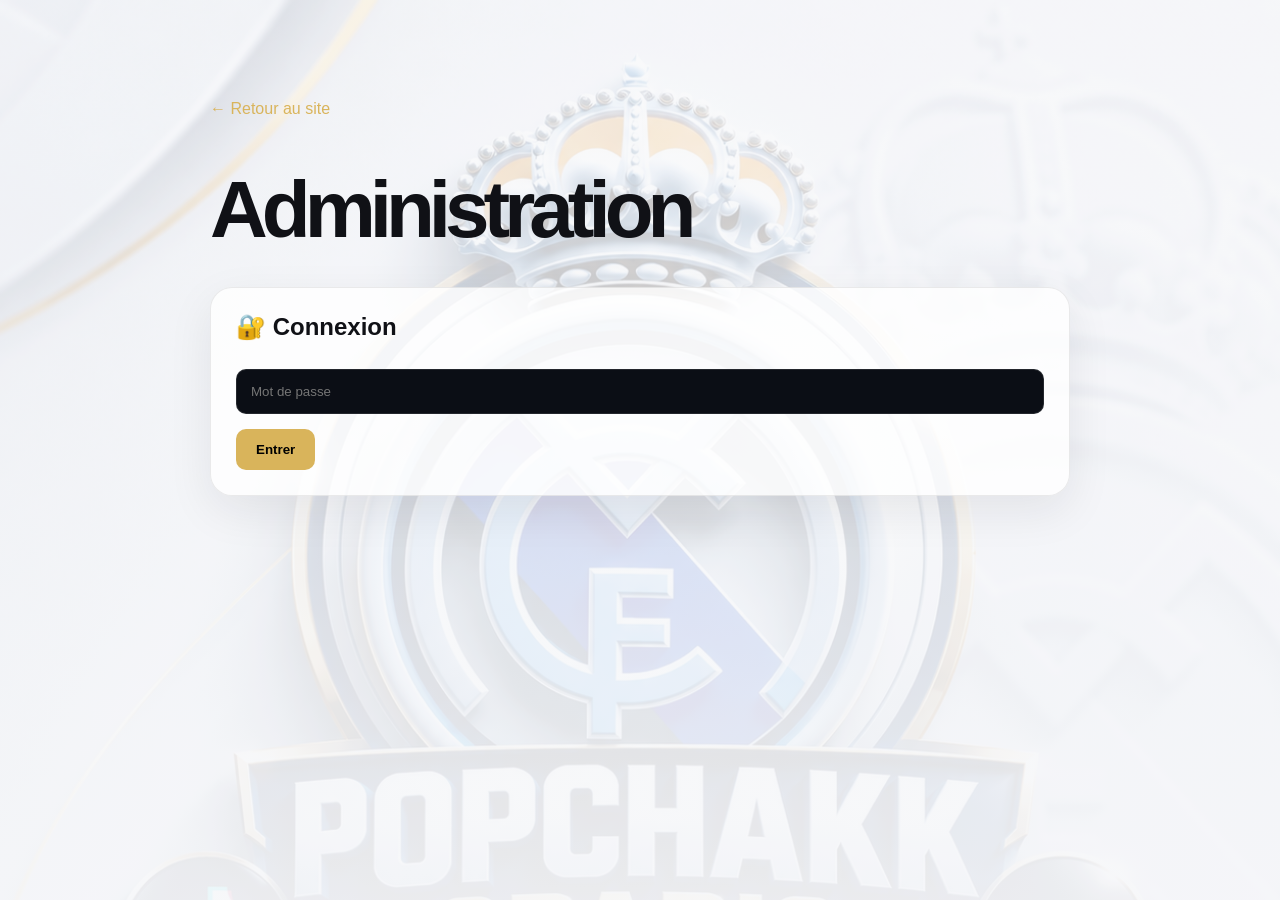
<file: admin/index.html>
<!DOCTYPE html>
<html lang="fr">
<head>
<meta charset="UTF-8">
<meta name="viewport" content="width=device-width,initial-scale=1">
<title>Admin — Popchakk2paris</title>
<link rel="stylesheet" href="../css/style.css">
<style>
.admin{max-width:900px;margin:auto;padding:100px 20px}
.admin-box{background:var(--glass);border:1px solid var(--line);padding:25px;border-radius:22px;margin-bottom:20px}
input,textarea,select{width:100%;padding:14px;margin:8px 0 15px;background:#0b0e15;border:1px solid var(--line);border-radius:10px;color:white}
textarea{min-height:130px}
button{padding:13px 20px;border:0;border-radius:10px;background:var(--gold);cursor:pointer;font-weight:bold}
.item{padding:15px;border-bottom:1px solid var(--line)}
</style>
</head>
<body>
<main class="admin">
<a href="../index.html" class="back">← Retour au site</a>
<h1>Administration</h1>

<div id="login" class="admin-box">
<h2>🔐 Connexion</h2>
<input id="password" type="password" placeholder="Mot de passe">
<button onclick="login()">Entrer</button>
</div>

<div id="panel" style="display:none">
<div class="admin-box">
<h2>📰 Ajouter une analyse</h2>
<input id="title" placeholder="Titre">
<select id="category">
<option>Real Madrid</option>
<option>Mercato</option>
<option>Champions League</option>
<option>Ballon d'Or</option>
<option>Actualités</option>
<option>Tactique</option>
</select>
<textarea id="text" placeholder="Contenu de l'analyse"></textarea>
<button onclick="addArticle()">Publier</button>
</div>

<div class="admin-box">
<h2>🎬 Ajouter une vidéo YouTube</h2>
<input id="video" placeholder="ID YouTube (ex: a1oDPM6JA4I)">
<input id="videoTitle" placeholder="Titre de la vidéo">
<button onclick="addVideo()">Ajouter la vidéo</button>
</div>

<div class="admin-box">
<h2>📋 Contenu publié</h2>
<div id="list"></div>
</div>
</div>
</main>

<script>
const KEY="popchakk_admin";
let articles=JSON.parse(localStorage.getItem(KEY+"_articles")||"[]");
let videos=JSON.parse(localStorage.getItem(KEY+"_videos")||"[]");

function login(){
if(document.getElementById("password").value==="popchakk2026"){
document.getElementById("login").style.display="none";
document.getElementById("panel").style.display="block";
render();
}else alert("Mot de passe incorrect");
}

function save(){
localStorage.setItem(KEY+"_articles",JSON.stringify(articles));
localStorage.setItem(KEY+"_videos",JSON.stringify(videos));
render();
}

function addArticle(){
let title=document.getElementById("title").value.trim();
let text=document.getElementById("text").value.trim();
let category=document.getElementById("category").value;
if(!title||!text)return alert("Remplis les champs");
articles.unshift({title,category,text,date:new Date().toLocaleDateString("fr-FR")});
document.getElementById("title").value="";
document.getElementById("text").value="";
save();
}

function addVideo(){
let id=document.getElementById("video").value.trim();
let title=document.getElementById("videoTitle").value.trim();
if(!id||!title)return alert("Remplis les champs");
videos.unshift({id,title,category:"FOOTBALL"});
document.getElementById("video").value="";
document.getElementById("videoTitle").value="";
save();
}

function removeArticle(i){articles.splice(i,1);save()}
function removeVideo(i){videos.splice(i,1);save()}

function render(){
let html="";
articles.forEach((a,i)=>html+=`<div class="item">📰 ${a.title}<br><small>${a.category}</small><br><button onclick="removeArticle(${i})">Supprimer</button></div>`);
videos.forEach((v,i)=>html+=`<div class="item">🎬 ${v.title}<br><small>${v.id}</small><br><button onclick="removeVideo(${i})">Supprimer</button></div>`);
document.getElementById("list").innerHTML=html||"Aucun contenu.";
}
</script>
</body>
</html>
</file>
<file: css/style.css>
:root {
  --bg: #05070c;
  --text: #f7f8fb;
  --muted: #9298a5;
  --line: rgba(255,255,255,.10);
  --glass: rgba(255,255,255,.045);
  --gold: #d9b45b;
}

* {
  margin: 0;
  padding: 0;
  box-sizing: border-box;
}

html {
  scroll-behavior: smooth;
}

body {
  font-family: "Inter", sans-serif;
  background: var(--bg);
  color: var(--text);
  overflow-x: hidden;
}

a {
  color: inherit;
  text-decoration: none;
}

.background-logo {
  position: fixed;
  inset: 0;
  display: flex;
  justify-content: center;
  align-items: center;
  pointer-events: none;
  z-index: -1;
  overflow: hidden;
}

.background-logo img {
  width: min(650px, 75vw);
  opacity: .07;
  filter: grayscale(1);
}

.header {
  position: fixed;
  top: 0;
  left: 0;
  right: 0;
  z-index: 50;
  height: 78px;
  padding: 0 7%;
  display: flex;
  align-items: center;
  justify-content: space-between;
  background: rgba(5,7,12,.72);
  backdrop-filter: blur(20px);
  border-bottom: 1px solid var(--line);
}

.brand {
  font-size: 21px;
  font-weight: 800;
  letter-spacing: -.8px;
}

.brand b {
  color: var(--gold);
}

nav {
  display: flex;
  gap: 32px;
}

nav a {
  color: #aeb3bd;
  font-size: 13px;
  transition: .3s;
}

nav a:hover {
  color: white;
}

.header-btn {
  padding: 11px 19px;
  border: 1px solid var(--line);
  border-radius: 30px;
  font-size: 12px;
  font-weight: 700;
  background: rgba(255,255,255,.05);
}

.hero {
  min-height: 100vh;
  padding: 180px 8% 100px;
  display: flex;
  align-items: center;
}

.hero-content {
  max-width: 850px;
}

.eyebrow,
.section-tag {
  color: var(--gold);
  font-size: 10px;
  font-weight: 800;
  letter-spacing: 3px;
}

.eyebrow {
  display: flex;
  align-items: center;
  gap: 10px;
  margin-bottom: 25px;
}

.eyebrow span {
  width: 30px;
  height: 1px;
  background: var(--gold);
}

h1 {
  font-size: clamp(55px, 9vw, 110px);
  line-height: .92;
  letter-spacing: -6px;
  font-weight: 800;
}

h1 strong {
  color: #777d89;
}

.hero-description {
  max-width: 600px;
  margin-top: 32px;
  color: var(--muted);
  font-size: 17px;
  line-height: 1.8;
}

.hero-description b {
  color: white;
}

.hero-actions {
  display: flex;
  gap: 12px;
  margin-top: 35px;
}

.social-btn {
  display: flex;
  align-items: center;
  gap: 10px;
  padding: 14px 23px;
  border-radius: 12px;
  font-size: 13px;
  font-weight: 700;
  border: 1px solid var(--line);
  background: rgba(255,255,255,.06);
  backdrop-filter: blur(15px);
  transition: .3s;
}

.social-btn:hover {
  transform: translateY(-3px);
  background: rgba(255,255,255,.12);
}

.social-btn span {
  font-size: 18px;
}

.followers {
  margin-top: 45px;
  display: flex;
  align-items: center;
  gap: 15px;
}

.followers strong {
  font-size: 27px;
}

.followers span {
  color: var(--muted);
  font-size: 12px;
}

.section {
  padding: 120px 8%;
}

.section-heading {
  display: flex;
  justify-content: space-between;
  gap: 40px;
  margin-bottom: 55px;
}

.section-heading h2,
.about h2,
.contact h2 {
  margin-top: 15px;
  font-size: clamp(38px, 5vw, 65px);
  line-height: 1;
  letter-spacing: -3px;
}

.section-heading p {
  max-width: 400px;
  color: var(--muted);
  line-height: 1.8;
}

.cards {
  display: grid;
  grid-template-columns: repeat(3, 1fr);
  gap: 18px;
}

.glass-card {
  position: relative;
  padding: 35px;
  border: 1px solid var(--line);
  border-radius: 24px;
  background: var(--glass);
  backdrop-filter: blur(18px);
  -webkit-backdrop-filter: blur(18px);
  overflow: hidden;
}

.card-number {
  position: absolute;
  top: 25px;
  right: 25px;
  color: #454a54;
  font-size: 12px;
  font-weight: 700;
}

.card-icon {
  font-size: 35px;
  margin-bottom: 45px;
}

.glass-card h3 {
  font-size: 23px;
  margin-bottom: 12px;
}

.glass-card p {
  color: var(--muted);
  line-height: 1.7;
  font-size: 14px;
}

.about {
  background: rgba(255,255,255,.018);
}

.about-box {
  max-width: 1000px;
  margin: auto;
  padding: 70px;
}

.about h2 strong,
.contact h2 strong {
  color: var(--gold);
}

.about-box > p {
  max-width: 650px;
  margin-top: 25px;
  color: var(--muted);
  line-height: 1.9;
}

.about-stats {
  display: flex;
  gap: 60px;
  margin-top: 55px;
}

.about-stats div {
  display: flex;
  flex-direction: column;
}

.about-stats strong {
  font-size: 22px;
}

.about-stats span {
  color: var(--muted);
  font-size: 11px;
  margin-top: 4px;
}

.contact {
  text-align: center;
}

.contact-box {
  max-width: 850px;
  margin: auto;
}

.contact h2 {
  margin-top: 20px;
}

.contact-box > p {
  margin-top: 25px;
  color: var(--muted);
}

.contacts {
  display: flex;
  justify-content: center;
  gap: 15px;
  margin-top: 40px;
  flex-wrap: wrap;
}

.contacts a {
  min-width: 230px;
  padding: 20px;
  border: 1px solid var(--line);
  border-radius: 16px;
  background: var(--glass);
  font-weight: 700;
}

.contacts small {
  display: block;
  color: var(--muted);
  font-size: 10px;
  letter-spacing: 2px;
  margin-bottom: 8px;
}

.footer {
  padding: 35px 8%;
  border-top: 1px solid var(--line);
  display: flex;
  justify-content: space-between;
  align-items: center;
  color: var(--muted);
}

.footer-brand {
  display: flex;
  flex-direction: column;
}

.footer-brand strong {
  color: white;
}

.footer-brand span {
  font-size: 10px;
  margin-top: 5px;
}

.copyright {
  font-size: 11px;
}

@media (max-width: 800px) {

  .header {
    padding: 0 5%;
  }

  nav,
  .header-btn {
    display: none;
  }

  .hero {
    padding: 140px 6% 80px;
  }

  h1 {
    letter-spacing: -3px;
  }

  .section {
    padding: 85px 6%;
  }

  .section-heading {
    display: block;
  }

  .section-heading p {
    margin-top: 20px;
  }

  .cards {
    grid-template-columns: 1fr;
  }

  .about-box {
    padding: 40px 25px;
  }

  .about-stats {
    gap: 25px;
    flex-wrap: wrap;
  }

  .footer {
    padding: 30px 6%;
    display: block;
    text-align: center;
  }

  .copyright {
    margin-top: 20px;
  }
}

.article-page{
max-width:900px;
margin:0 auto;
padding:120px 20px 60px;
}
.back{
display:inline-block;
margin-bottom:35px;
color:var(--gold);
text-decoration:none;
}
.article-page article{
background:var(--glass);
border:1px solid var(--line);
border-radius:24px;
padding:30px;
backdrop-filter:blur(20px);
}
.article-image{
width:100%;
max-height:480px;
object-fit:cover;
border-radius:18px;
margin-bottom:30px;
}
.article-page h1{
font-size:clamp(2rem,6vw,4rem);
margin:15px 0;
}
.article-date{
color:var(--muted);
}
.article-text{
font-size:1.1rem;
line-height:1.9;
margin-top:30px;
color:#d9dce3;
}

.article-card{
display:block;
text-decoration:none;
color:inherit;
transition:.3s;
}
.article-card:hover{
transform:translateY(-6px);
border-color:rgba(217,180,91,.4);
}
.article-card img{
width:100%;
height:180px;
object-fit:cover;
border-radius:15px;
margin-bottom:18px;
}
.article-card span{
font-size:.75rem;
letter-spacing:2px;
color:var(--gold);
}
.article-card h3{
font-size:1.3rem;
margin:10px 0;
}
.article-card p{
color:var(--muted);
line-height:1.6;
}
.article-card b{
color:var(--gold);
}
.video-card iframe{
width:100%;
aspect-ratio:16/9;
border:0;
border-radius:16px;
}
.video-card{
overflow:hidden;
}
.video-card h3{
padding:0 5px;
}
.admin h1{font-size:clamp(2.4rem,8vw,5rem);margin:20px 0 40px}
.admin h2{margin-bottom:20px}
.admin small{color:var(--muted)}
body::before{
content:"";
position:fixed;
inset:0;
background:
linear-gradient(rgba(5,7,12,.82),rgba(5,7,12,.94)),
url("../assets/popchakk-background.png");
background-size:cover;
background-position:center top;
background-repeat:no-repeat;
opacity:.55;
pointer-events:none;
z-index:-2;
}
body::after{
content:"";
position:fixed;
inset:0;
background:rgba(5,7,12,.25);
pointer-events:none;
z-index:-1;
}
/* POPCHAKK2PARIS PREMIUM MEDIA DESIGN */
body{
background:#f4f5f8!important;
color:#101116!important;
}
body::before{
background:
linear-gradient(rgba(244,245,248,.72),rgba(244,245,248,.94)),
url("../assets/popchakk-hero.png") center top/cover no-repeat!important;
opacity:1!important;
z-index:-2;
}
body::after{background:rgba(255,255,255,.18)!important;z-index:-1}
header{
background:rgba(255,255,255,.78)!important;
border-bottom:1px solid rgba(0,0,0,.08)!important;
}
.card,.admin-box{
background:rgba(255,255,255,.78)!important;
border:1px solid rgba(0,0,0,.08)!important;
box-shadow:0 15px 45px rgba(20,25,40,.08);
color:#101116!important;
}
h1,h2,h3,p,.card p{color:#101116!important}
.muted,.article-date{color:#686d78!important}
.section{padding-top:90px;padding-bottom:90px}
.hero{
min-height:90vh;
display:flex;
align-items:center;
}
.btn-primary{
background:#111827!important;
color:white!important;
}
.eyebrow{color:#b48a32!important}
.brand-hero-image{
position:fixed;
top:50%;
left:50%;
transform:translate(-50%,-50%);
width:min(720px,92vw);
max-height:90vh;
object-fit:contain;
opacity:.10;
filter:saturate(.9);
pointer-events:none;
z-index:-1;
}
@media(max-width:800px){
.brand-hero-image{
width:115vw;
opacity:.08;
}
.hero{
min-height:80vh;
}
}
#randomBackground{
position:fixed!important;
inset:0!important;
z-index:-10!important;
background-size:cover!important;
background-position:center!important;
background-repeat:no-repeat!important;
opacity:.22;
filter:brightness(.65) saturate(.85);
transition:opacity .7s ease;
pointer-events:none;
}
</file>
